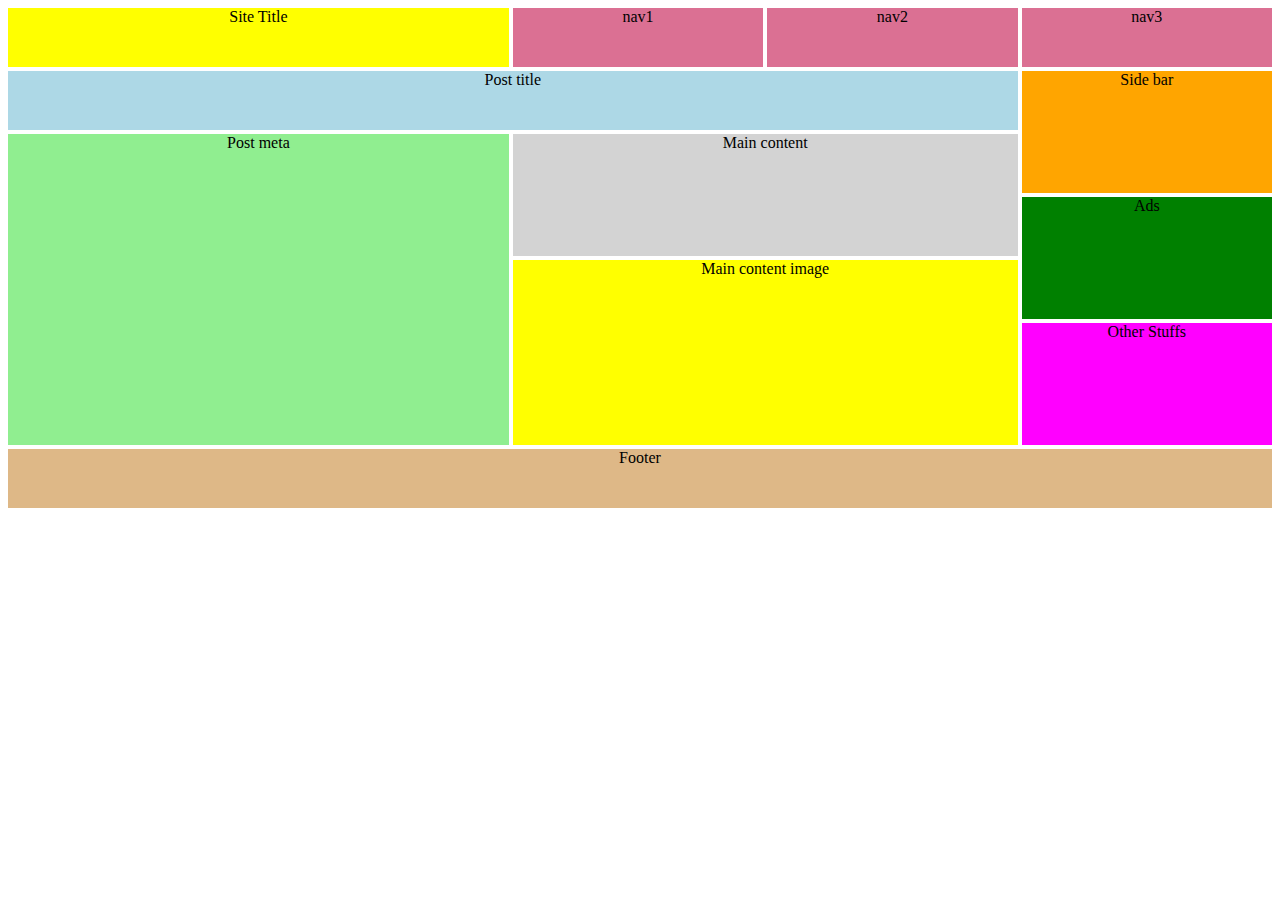
<file: index.html>
<!DOCTYPE html>
<html lang="en">
<head>
    <meta charset="UTF-8">
    <meta name="viewport" content="width=device-width, initial-scale=1.0">
    <title>Document</title>
    <link rel="stylesheet" href="style.css">
</head>
<body>
    <div class="container">
                    <div id="site">Site Title</div>
                    <div id="nav1">nav1</div>
                    <div id="nav2">nav2</div>
                    <div id="nav3">nav3</div>
                    <div id="title">Post title</div>
                    <div id="meta">Post meta</div>
                    <div id="content">Main content</div>
                    <div id="img">Main content image</div>
                    <div id="bar">Side bar</div>
                    <div id="ads">Ads</div>
                    <div id="other">Other Stuffs</div>
        <footer>Footer</footer>
    </div>
</body>
</html>
</file>
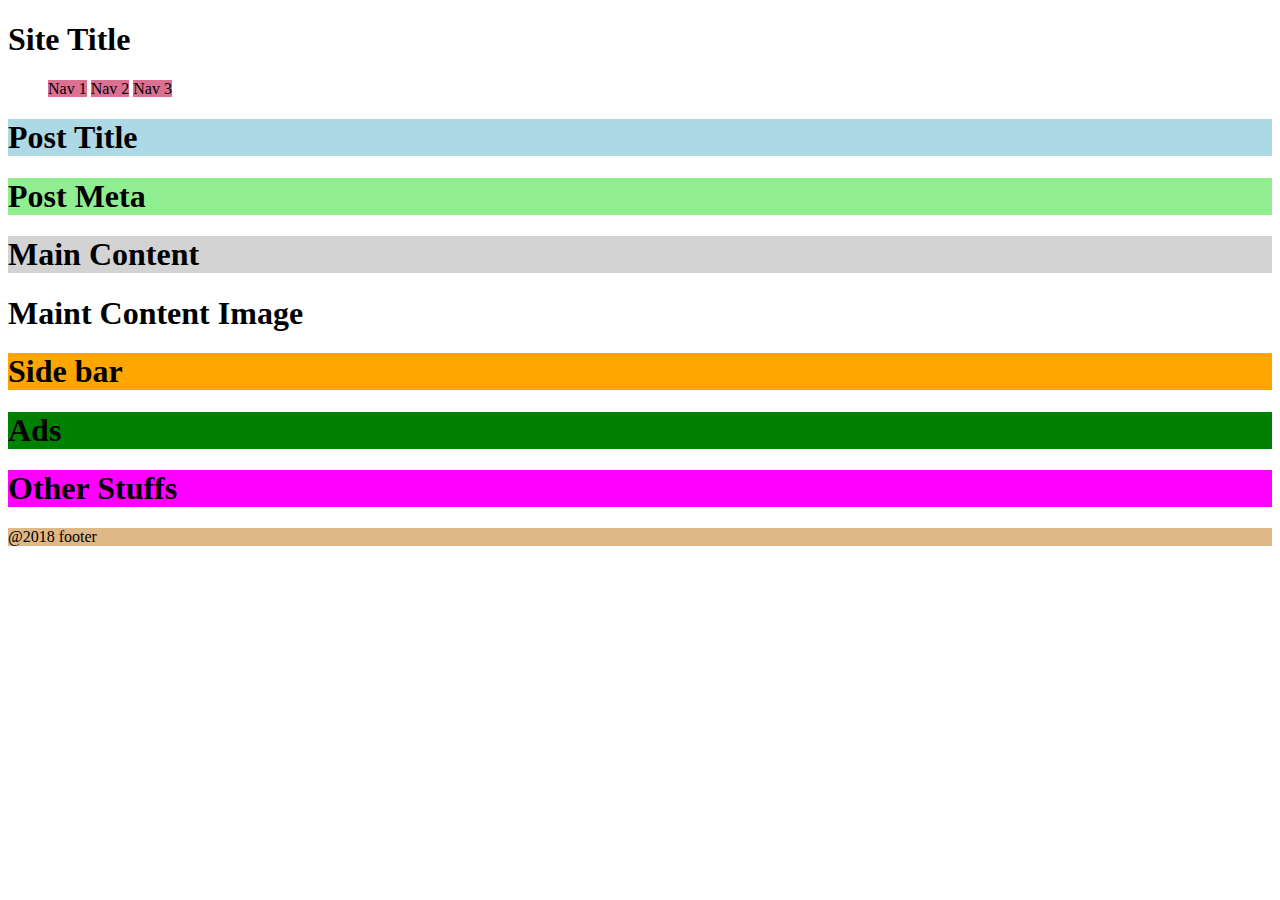
<file: b2.html>
<!DOCTYPE html>
<html lang="en">
<head>
    <meta charset="UTF-8">
    <meta name="viewport" content="width=device-width, initial-scale=1.0">
    <title>Document</title>
    <link rel="stylesheet" href="style.css">
</head>
<body>
    <header id="site-title">
        <h1>Site Title</h1>
        <nav>
            <ul>
                <a id="nav1">Nav 1</a>
                <a id="nav2">Nav 2</a>
                <a id="nav3">Nav 3</a>
            </ul>
        </nav>
    </header>
    <main>
        <article>
            <section>
                <h1 id="title">Post Title</h1>
                <h1 id="meta">Post Meta</h1>
                <h1 id="content">Main Content</h1>
                <h1 id="contentimg">Maint Content Image</h1>
            </section>
            <section>
                <h1 id="bar">Side bar</h1>
                <h1 id="ads">Ads</h1>
                <h1 id="other">Other Stuffs</h1>
            </section>
        </article>
    </main>
    <footer>@2018 footer</footer>
</body>
</html>
</file>
<file: style.css>
.container{
    display: grid;
    height: 500px;
    grid-template-columns: 1fr 0.5fr 0.5fr 0.5fr;
    grid-template-rows: 1fr 1fr 1fr 1fr 1fr 1fr 1fr 1fr;
    grid-gap: 4px;
    text-align: center;
    grid-template-areas: 
    "site nav1 nav2 nav3"
    "title title title bar"
    "meta content content bar"
    "meta content content ads"
    "meta img img ads"
    "meta img img other"
    "meta img img other"
    "footer footer footer footer"
    ;
}
#site{
    background-color: yellow;
    grid-area: site;
}
#nav1{
    background-color: palevioletred;
    grid-area: nav1;
}
#nav2{
    background-color: palevioletred;
    grid-area: nav2;
}
#nav3{
    background-color: palevioletred;
    grid-area: nav3;
}
#title{
    background-color: lightblue;
    grid-area: title;
}
#meta{
    background-color: lightgreen;
    grid-area: meta;
}
#content{
    background-color: lightgray;
    grid-area: content;
}
#img{
    background-color: yellow;
    grid-area: img;
}
#bar{
    background-color: orange;
    grid-area: bar;
}
#ads{
    background-color: green;
    grid-area: ads;
}
#other{
    background-color: magenta;
    grid-area: other;
}
footer{
    background-color: burlywood;
    grid-area: footer;
}
@media screen and (max-width: 600px){
    .container{
        display: grid;
        grid-gap: 4px;
        text-align: center;
        grid-template-columns: 1fr;
        grid-template-rows: 0.2fr 0.2fr 0.2fr 0.2fr 0.2fr 0.2fr 0.2fr 0.2fr 0.2fr 0.2fr 0.2fr 0.2fr;
        grid-template-areas: 
        "site"
        "nav1"
        "nav2"
        "nav3"
        "title"
        "meta"
        "content"
        "img"
        "bar"
        "ads"
        "other"
        "footer"
        ;
    }
}
</file>
